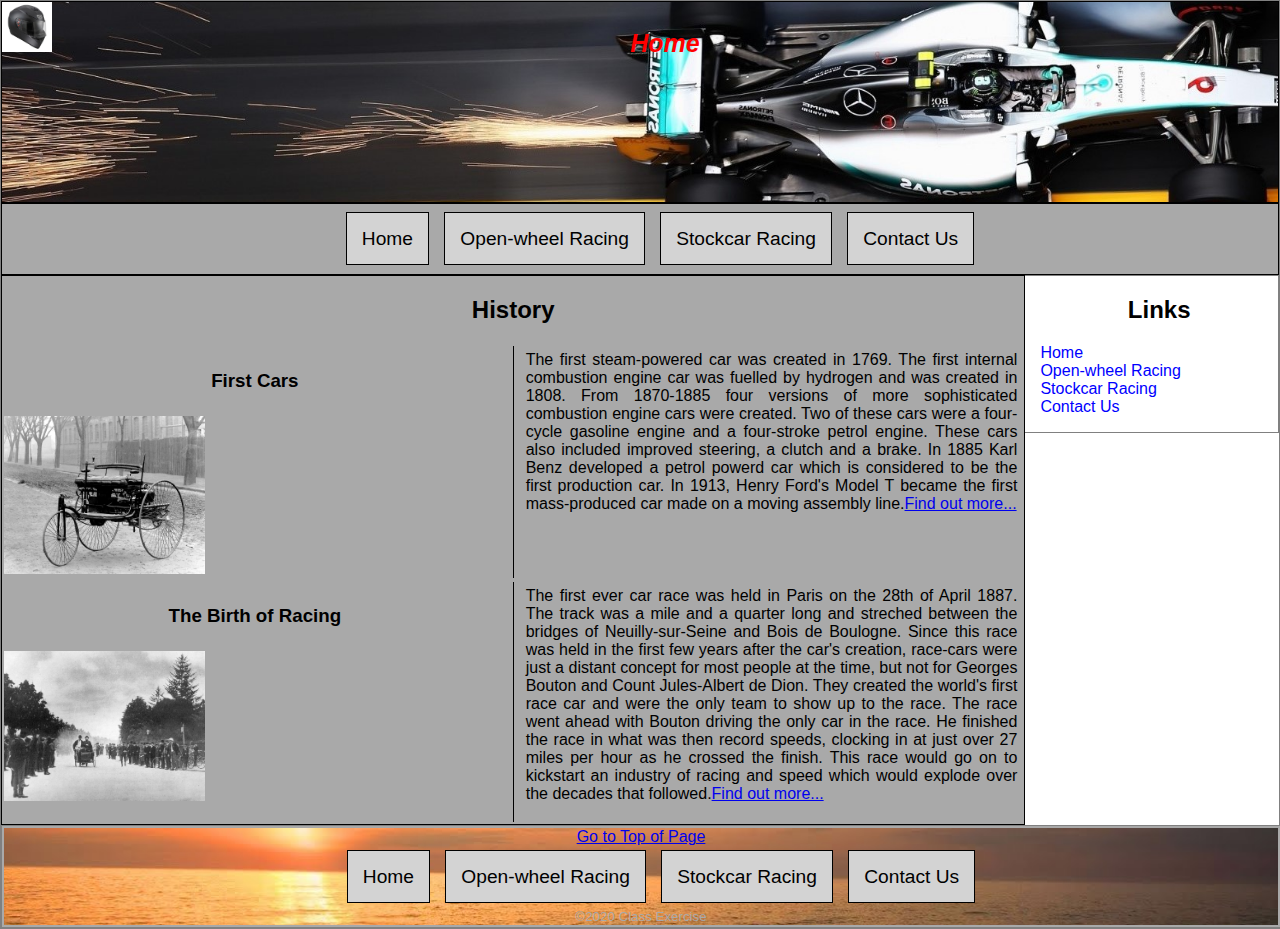
<file: index.html>
<!DOCTYPE HTML>
<!-- The following lines are comments
     Author:           Luke Sweeney
     Date created:     20/03/2020
     Page Description: Home page of Track race website
     Modified          Updated footer to include icon-->

<html lang="en">  <!--Declare the primary language for each web page-->
<head>
    <meta charset="utf-8" /> <!--8-bit character encoding capable of encoding all possible characters-->
    <meta name="description" content="Race website">
    <meta name="keywords" content="Track,Cars,Formula1,NASCAR">
    <meta name="author" content="Luke Sweeney">
    <link rel="stylesheet" type="text/css" href="styles/style.css">
    <link rel="icon" type="image/png" href="images/favicon-16x16.png" sizes="16x16" />

    <style> body {font-family: sans-serif}</style>
	<title>Race Website</title>
</head>
<body> <!--Body tag start of body section display on screen -->
    
    <header>
        <img style="float: left; height: 50px;" src="images/logo.jpg" alt="logo">       
        <h1>Home</h1>  
    </header>

    <main>
        <nav>
            <ul>
               <li id="active"><a href="index.html">Home</a></li>
               <li > <a href="formula1.html">Open-wheel Racing</a></li>
               <li > <a href="nascar.html">Stockcar Racing</a></li>
               <li> <a href="contactForm.html">Contact Us</a></li>
            </ul>
             
            
        </nav><!--Main wrapper tag that goes around your min content-->
	   
        <section id="content">
        <section><h2>History</h2></section>
        <section style="height: 300px;">
            <section class="col_detail">
                 <h3>First Cars</h3>
        <img class="image_class" src="images/1885_benz.jpg" alt="earlycar"/>
            <p>
                The first steam-powered car was created in 1769. The first internal combustion engine car was fuelled by hydrogen and was created in 1808. 
                From 1870-1885 four versions of more sophisticated combustion engine cars were created. Two of these cars were a four-cycle gasoline engine and a four-stroke petrol engine. These cars also included improved steering, a clutch and a brake.
                In 1885 Karl Benz developed a petrol powerd car which is considered to be the first production car. In 1913, Henry Ford's Model T became the first mass-produced car made on a moving assembly line.<a href ="https://www.history.com/news/who-built-the-first-automobile">Find out more...</a>
            </p>
        </section>
        <section class="col_detail">
        <h3>The Birth of Racing</h3>
            <img class="image_class" src="images/firstrace.jpg" alt="race"/>
            <p>
                The first ever car race was held in Paris on the 28th of April 1887. The track was a mile and a quarter long and streched between the bridges of Neuilly-sur-Seine and Bois de Boulogne.
                Since this race was held in the first few years after the car's creation, race-cars were just a distant concept for most people at the time, but not for Georges Bouton and Count Jules-Albert de Dion. They created the world's first race car and were the only team to show up to the race. The race went ahead with Bouton driving the only car in the race. He finished the race in what was then record speeds, clocking in at just over 27 miles per hour as he crossed the finish. This race would go on to kickstart an industry of racing and speed which would explode over the decades that followed.<a href ="https://www.thespeedzine.com/worlds-first-race-car/">Find out more...</a>
            </p>
        </section>
        </section>
        </section>
        <aside>

            <h2>Links</h2>
            <ul>
               <li><a href="index.html">Home</a></li>
               <li> <a href="formula1.html">Open-wheel Racing</a></li>
               <li> <a href="nascar.html">Stockcar Racing</a></li>
               <li> <a href="contactForm.html">Contact Us</a></li>
            </ul>
        </aside>
    </main>
	<footer>  <!-- Footer grouping of content for the bottom of the screen and will neeed css to place at the bottom -->
                <section class="backgroundImage">
        <a href="#top">Go to Top of Page</a>
		<ul>
            <li> <a href="index.html">Home</a></li>
            <li> <a href="formula1.html">Open-wheel Racing</a></li>
            <li> <a href="nascar.html">Stockcar Racing</a></li>
            <li> <a href="contactForm.html">Contact Us</a></li>
        </ul>
        <small>&copy;2020 Class Exercise</small>
        </section>
	</footer> 
</body>
</html>
</file>
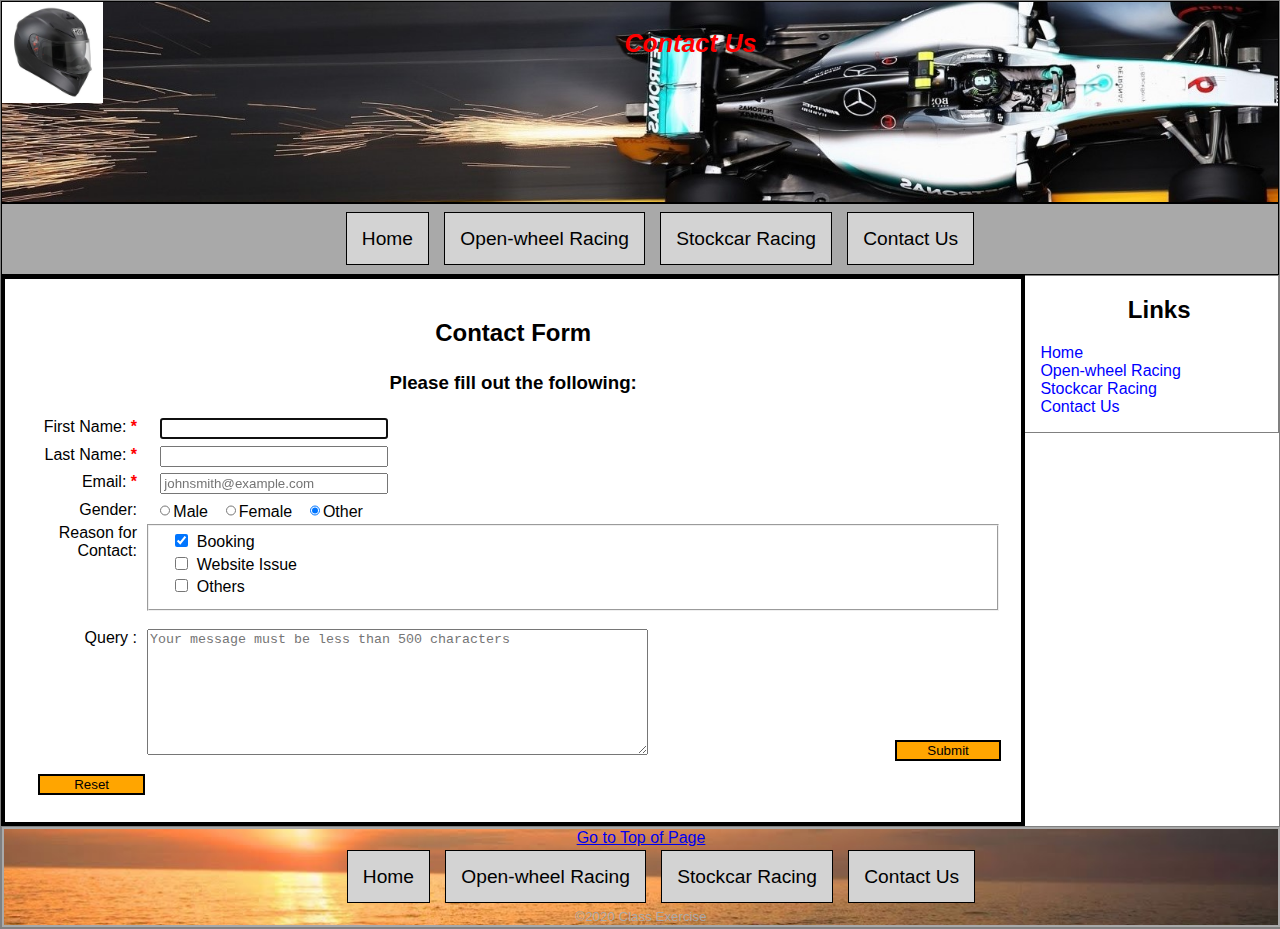
<file: contactForm.html>
<!DOCTYPE HTML>
<!--The following lines are comments
	Author: 			Luke Sweeney
	Date Created:		13/04/2020
	Page Description:	Race Website Contact page-->
	
<html lang="en">	<!--Declare the primary language for each Web page-->
<head>
	<meta charset="utf-8"/> <!--8-bit character encoding capable of encoding all possible characters-->
	<meta name="description" content="Race Webiste">
	<meta name="keywords" content="cars, bookings, Contact Us">
	<meta name="author" content="Luke Sweeney">
    <link rel="stylesheet" type="text/css" href="styles/style.css"/>
   <link rel="icon" type="image/png" href="images/favicon-16x16.png" sizes="16x16" />
	<title>Contact Us</title>
</head>
<body> <!-- Body Tag Start of Body section display on screen -->
	<header>      
        <img class="logo" src="images/logo.jpg" alt="Logo">
        <h1>Contact Us</h1>     
	</header>
	<main><!-- Main wrapper tag that goes around your main content-->
        <nav>
             <ul>
               <li id="active"><a href="index.html">Home</a></li>
               <li> <a href="formula1.html">Open-wheel Racing</a></li>
               <li> <a href="nascar.html">Stockcar Racing</a></li>
               <li> <a href="contactForm.html">Contact Us</a></li>
            </ul>
             
        </nav>
        <section id="content">
            <section class="contactForm">
                <h2>Contact Form</h2>
                <section>
                    <h3>Please fill out the following:</h3>
                    <form action="http://year1.ccpdev.me/FormTest.php" method="get">
                        <label for="first_name">First Name:<span class="required"> * </span></label>
                        <input type="text" name="first_name" id="first_name" autofocus required><br>
                        <label for="last_name">Last Name:<span class="required"> * </span></label>
                        <input type="text" name="last_name" id="last_name" required><br>
                        <label for="email">Email:<span class="required"> * </span></label>
                        <input type="email" name="email" id="email" required placeholder="johnsmith@example.com"><br>
                        
                        <label for="gender">Gender:</label>
                        <input type="radio" id="gender" value="male">Male
                        <input type="radio" id="gender" value="female">Female
                        <input type="radio" id="gender" value="other" checked>Other<br>
                        
                        <label for="internet">Reason for Contact:</label>
                        <fieldset>
                            <input type="checkbox" id="booking" value="booking" checked> Booking <br>
                            <input type="checkbox" class="marginl" id="hear" name="website"> Website Issue <br>
                            <input type="checkbox" class="marginl" id="hear" name="Add" value="Add"> Others <br>
                        </fieldset>
                        <br>
                        <label for="message">Query  :   </label>
                        <textarea cols="60" rows="8" id="message" name="message" placeholder="Your message must be less than 500 characters" data-maxlength="500"></textarea>
                        <input type="submit" name="submit" id="button" value="Submit">
                        <input type="reset" name="reset" id="reset">
                    </form>
                </section>
            </section>
        </section>         
        <aside>
            <h2>Links</h2>
            <ul>
               <li><a href="index.html">Home</a></li>
               <li> <a href="formula1.html">Open-wheel Racing</a></li>
               <li> <a href="nascar.html">Stockcar Racing</a></li>
               <li> <a href="contactForm.html">Contact Us</a></li>
            </ul>
        </aside>
	</main>
	<footer>  <!-- Footer grouping of content for the bottom of the screen and will neeed css to place at the bottom -->
                <section class="backgroundImage">
        <a href="#top">Go to Top of Page</a>
		<ul>
            <li> <a href="index.html">Home</a></li>
            <li> <a href="formula1.html">Open-wheel Racing</a></li>
            <li> <a href="nascar.html">Stockcar Racing</a></li>
            <li> <a href="contactForm.html">Contact Us</a></li>
        </ul>
        <small>&copy;2020 Class Exercise</small>
        </section>
	</footer>    
</body>
</html>
</file>
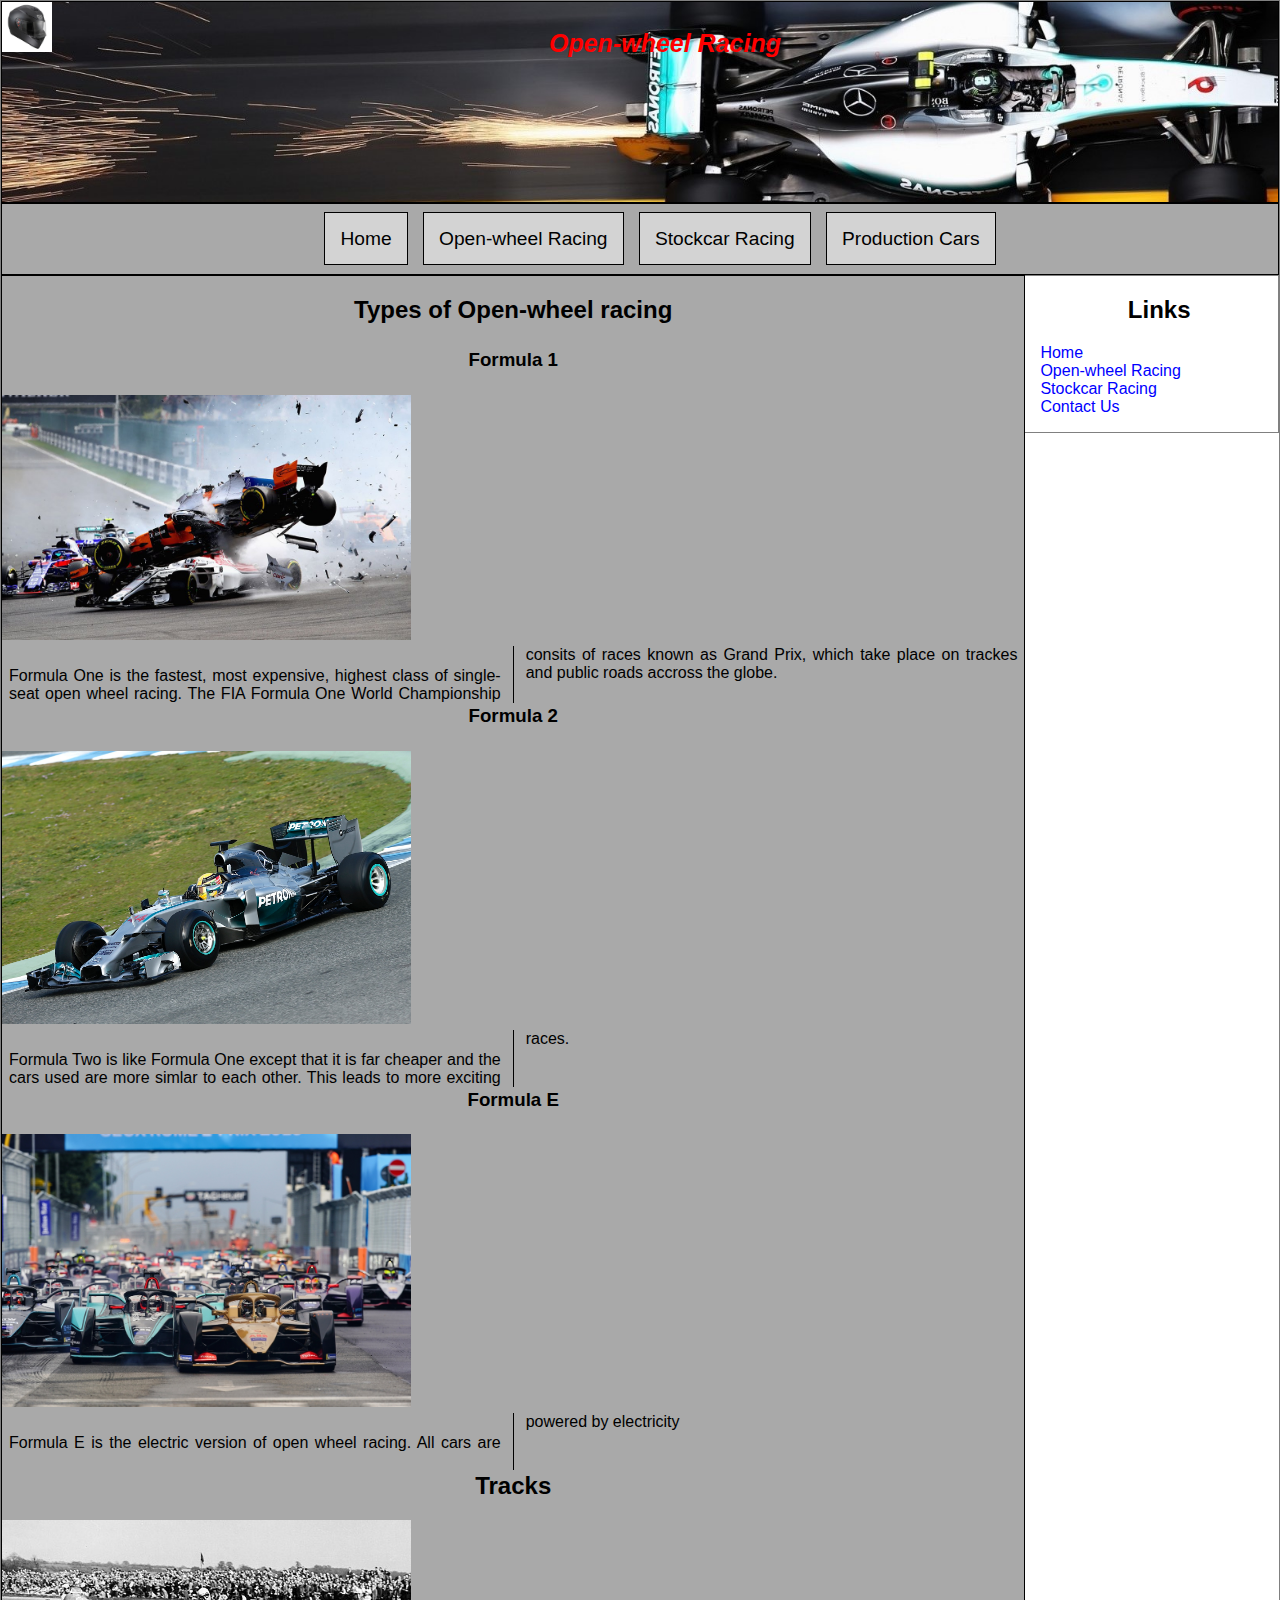
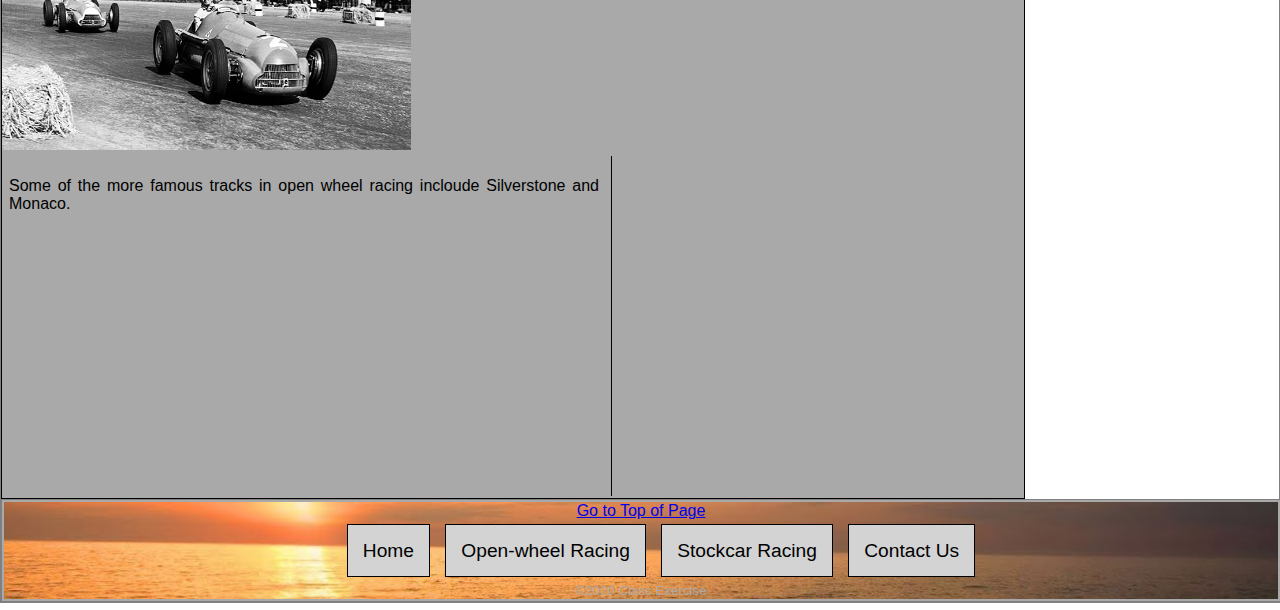
<file: formula1.html>
<!DOCTYPE HTML>
<!-- The following lines are comments
     Author:           Luke Sweeney
     Date created:     15/04/2020
     Page Description: Race Website page on NASCAR
     Modified          Updated footer to include icon-->

<html lang="en">  <!--Declare the primary language for each web page-->
<head>
    <meta charset="utf-8" /> <!--8-bit character encoding capable of encoding all possible characters-->
    <meta name="description" content="Race Website">
    <meta name="keywords" content="Cars,racing,Formula 2,Formula E, Formula 1,speed, IndyCars">
    <meta name="author" content="Luke Sweeney">
    <link rel="stylesheet" type="text/css" href="styles/style.css">
    <link rel="icon" type="image/png" href="images/favicon-16x16.png" sizes="16x16" />
    <style> body {font-family: sans-serif}</style>
	<title>Race Website</title>
</head>
<body> <!--Body tag start of body section display on screen -->
    
    <header>
        <img style="float: left; height: 50px;" src="images/logo.jpg" alt="logo">  
        <h1>Open-wheel Racing</h1>     
    </header>

    <main>
        <nav>
            <ul>
               <li id="active"><a href="index.html">Home</a></li>
               <li> <a href="formula1.html">Open-wheel Racing</a></li>
               <li> <a href="nascar.html">Stockcar Racing</a></li>
               <li> <a href="contactForm.html">Production Cars</a></li>
            </ul>
             
            
        </nav><!--Main wrapper tag that goes around your min content-->
	   
        <section id="content">
        
        <h2>Types of Open-wheel racing</h2>
        <h3>Formula 1</h3>
        <section style="height: 300px;">
        <img class="image_class" src="images/formula1.jpg" alt="f1"/>
        <section class="col_detail">
            <p> Formula One is the fastest, most expensive, highest class of single-seat open   wheel racing. The FIA Formula One World Championship consits of races known as Grand Prix, which take place on trackes and public roads accross the globe.</p>
        </section>
            
        <h3>Formula 2</h3>
      
        <img class="image_class" src="images/formula-2.jpg" alt="F2"/>
        <section class="col_detail">
            <p> Formula Two is like Formula One except that it is far cheaper and the cars used are more simlar to each other. This leads to more exciting races. </p>
        </section>
            
        <h3>Formula E</h3>
        <img class="image_class" src="images/formula-e.jpg" alt="FE"/>
        <section class="col_detail">
            <p> Formula E is the electric version of open wheel racing. All cars are powered by electricity </p>
        </section>
            <section></section>
        <h2>Tracks</h2>
        
        <img class="image_class" src="images/1950_silverstone.jpg" alt="silverstone"/>
        <section class="col_detail">
            <p>Some of the more famous tracks in open wheel racing incloude Silverstone and Monaco. </p>
            <iframe src="https://www.google.com/maps/embed?pb=!1m14!1m12!1m3!1d9980.59372947119!2d7.424198489070544!3d43.735969820875205!2m3!1f0!2f0!3f0!3m2!1i1024!2i768!4f13.1!5e0!3m2!1sen!2sie!4v1587937546216!5m2!1sen!2sie" width="600" height="450" style="border:0;" allowfullscreen="" aria-hidden="false" tabindex="0"></iframe>
        </section>
        </section>            
        </section>
        <aside>
            <h2>Links</h2>
            <ul>
               <li><a href="index.html">Home</a></li>
               <li> <a href="formula1.html">Open-wheel Racing</a></li>
               <li> <a href="nascar.html">Stockcar Racing</a></li>
               <li> <a href="contactForm.html">Contact Us</a></li>
            </ul>
        </aside>
	</main>
	<footer>  <!-- Footer grouping of content for the bottom of the screen and will neeed css to place at the bottom -->
                <section class="backgroundImage">
        <a href="#top">Go to Top of Page</a>
		<ul>
            <li> <a href="index.html">Home</a></li>
            <li> <a href="formula1.html">Open-wheel Racing</a></li>
            <li> <a href="nascar.html">Stockcar Racing</a></li>
            <li> <a href="contactForm.html">Contact Us</a></li>
        </ul>
        <small>&copy;2020 Class Exercise</small>
        </section>
	</footer>   
</body>
</html>
</file>
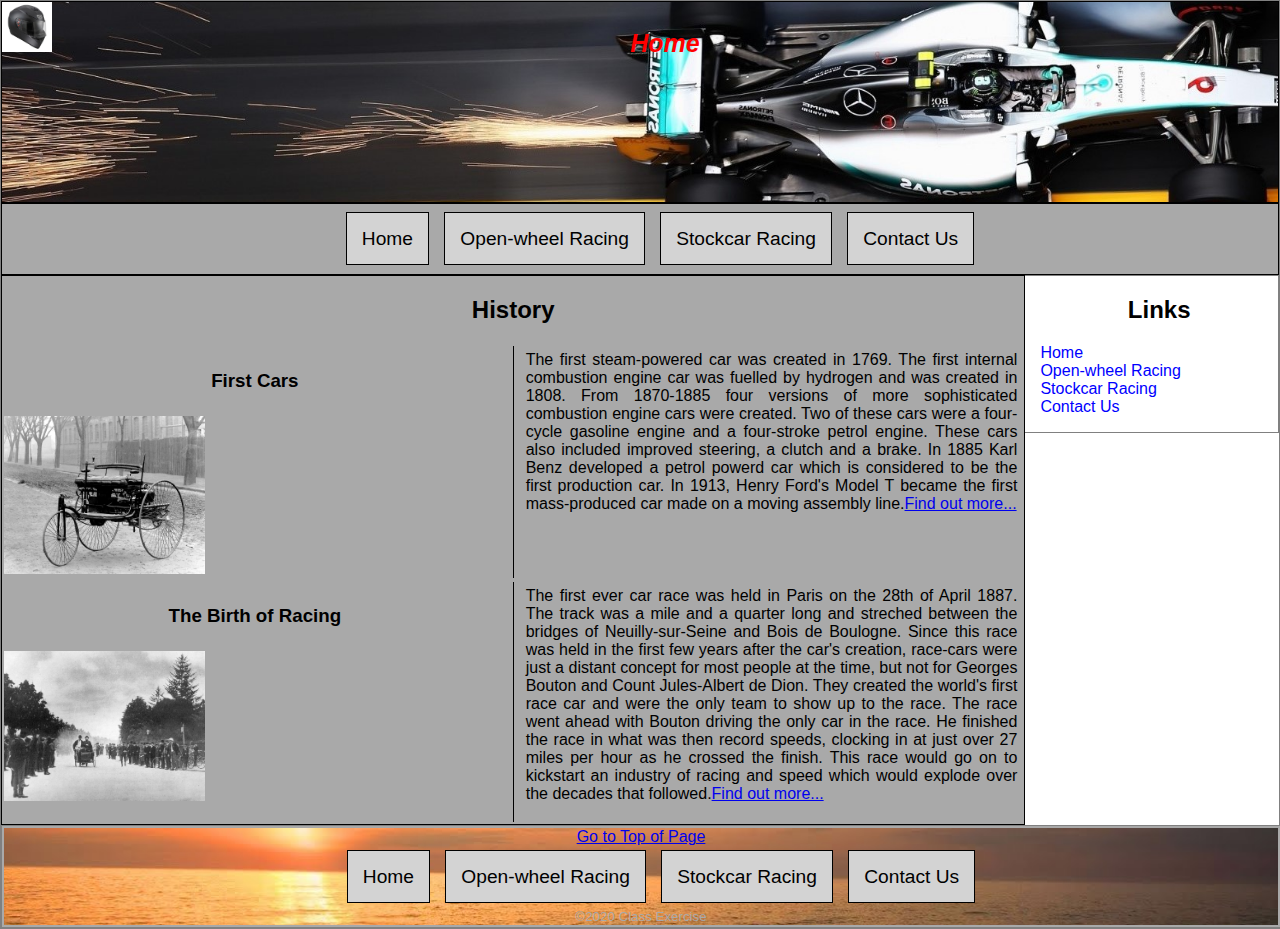
<file: home.html>
<!DOCTYPE HTML>
<!-- The following lines are comments
     Author:           Luke Sweeney
     Date created:     20/03/2020
     Page Description: Home page of Track race website
     Modified          Updated footer to include icon-->

<html lang="en">  <!--Declare the primary language for each web page-->
<head>
    <meta charset="utf-8" /> <!--8-bit character encoding capable of encoding all possible characters-->
    <meta name="description" content="Race website">
    <meta name="keywords" content="Track,Cars,Formula1,NASCAR">
    <meta name="author" content="Luke Sweeney">
    <link rel="stylesheet" type="text/css" href="styles/style.css">
    <link rel="icon" type="image/png" href="images/favicon-16x16.png" sizes="16x16" />

    <style> body {font-family: sans-serif}</style>
	<title>Race Website</title>
</head>
<body> <!--Body tag start of body section display on screen -->
    
    <header>
        <img style="float: left; height: 50px;" src="images/logo.jpg" alt="logo">       
        <h1>Home</h1>  
    </header>

    <main>
        <nav>
            <ul>
               <li id="active"><a href="home.html">Home</a></li>
               <li > <a href="formula1.html">Open-wheel Racing</a></li>
               <li > <a href="nascar.html">Stockcar Racing</a></li>
               <li> <a href="contactForm.html">Contact Us</a></li>
            </ul>
             
            
        </nav><!--Main wrapper tag that goes around your min content-->
	   
        <section id="content">
        <section><h2>History</h2></section>
        <section style="height: 300px;">
            <section class="col_detail">
                 <h3>First Cars</h3>
        <img class="image_class" src="images/1885_benz.jpg" alt="earlycar"/>
            <p>
                The first steam-powered car was created in 1769. The first internal combustion engine car was fuelled by hydrogen and was created in 1808. 
                From 1870-1885 four versions of more sophisticated combustion engine cars were created. Two of these cars were a four-cycle gasoline engine and a four-stroke petrol engine. These cars also included improved steering, a clutch and a brake.
                In 1885 Karl Benz developed a petrol powerd car which is considered to be the first production car. In 1913, Henry Ford's Model T became the first mass-produced car made on a moving assembly line.<a href ="https://www.history.com/news/who-built-the-first-automobile">Find out more...</a>
            </p>
        </section>
        <section class="col_detail">
        <h3>The Birth of Racing</h3>
            <img class="image_class" src="images/firstrace.jpg" alt="race"/>
            <p>
                The first ever car race was held in Paris on the 28th of April 1887. The track was a mile and a quarter long and streched between the bridges of Neuilly-sur-Seine and Bois de Boulogne.
                Since this race was held in the first few years after the car's creation, race-cars were just a distant concept for most people at the time, but not for Georges Bouton and Count Jules-Albert de Dion. They created the world's first race car and were the only team to show up to the race. The race went ahead with Bouton driving the only car in the race. He finished the race in what was then record speeds, clocking in at just over 27 miles per hour as he crossed the finish. This race would go on to kickstart an industry of racing and speed which would explode over the decades that followed.<a href ="https://www.thespeedzine.com/worlds-first-race-car/">Find out more...</a>
            </p>
        </section>
        </section>
        </section>
        <aside>

            <h2>Links</h2>
            <ul>
               <li><a href="home.html">Home</a></li>
               <li> <a href="formula1.html">Open-wheel Racing</a></li>
               <li> <a href="nascar.html">Stockcar Racing</a></li>
               <li> <a href="contactForm.html">Contact Us</a></li>
            </ul>
        </aside>
    </main>
	<footer>  <!-- Footer grouping of content for the bottom of the screen and will neeed css to place at the bottom -->
                <section class="backgroundImage">
        <a href="#top">Go to Top of Page</a>
		<ul>
            <li> <a href="home.html">Home</a></li>
            <li> <a href="formula1.html">Open-wheel Racing</a></li>
            <li> <a href="nascar.html">Stockcar Racing</a></li>
            <li> <a href="contactForm.html">Contact Us</a></li>
        </ul>
        <small>&copy;2020 Class Exercise</small>
        </section>
	</footer> 
</body>
</html>
</file>
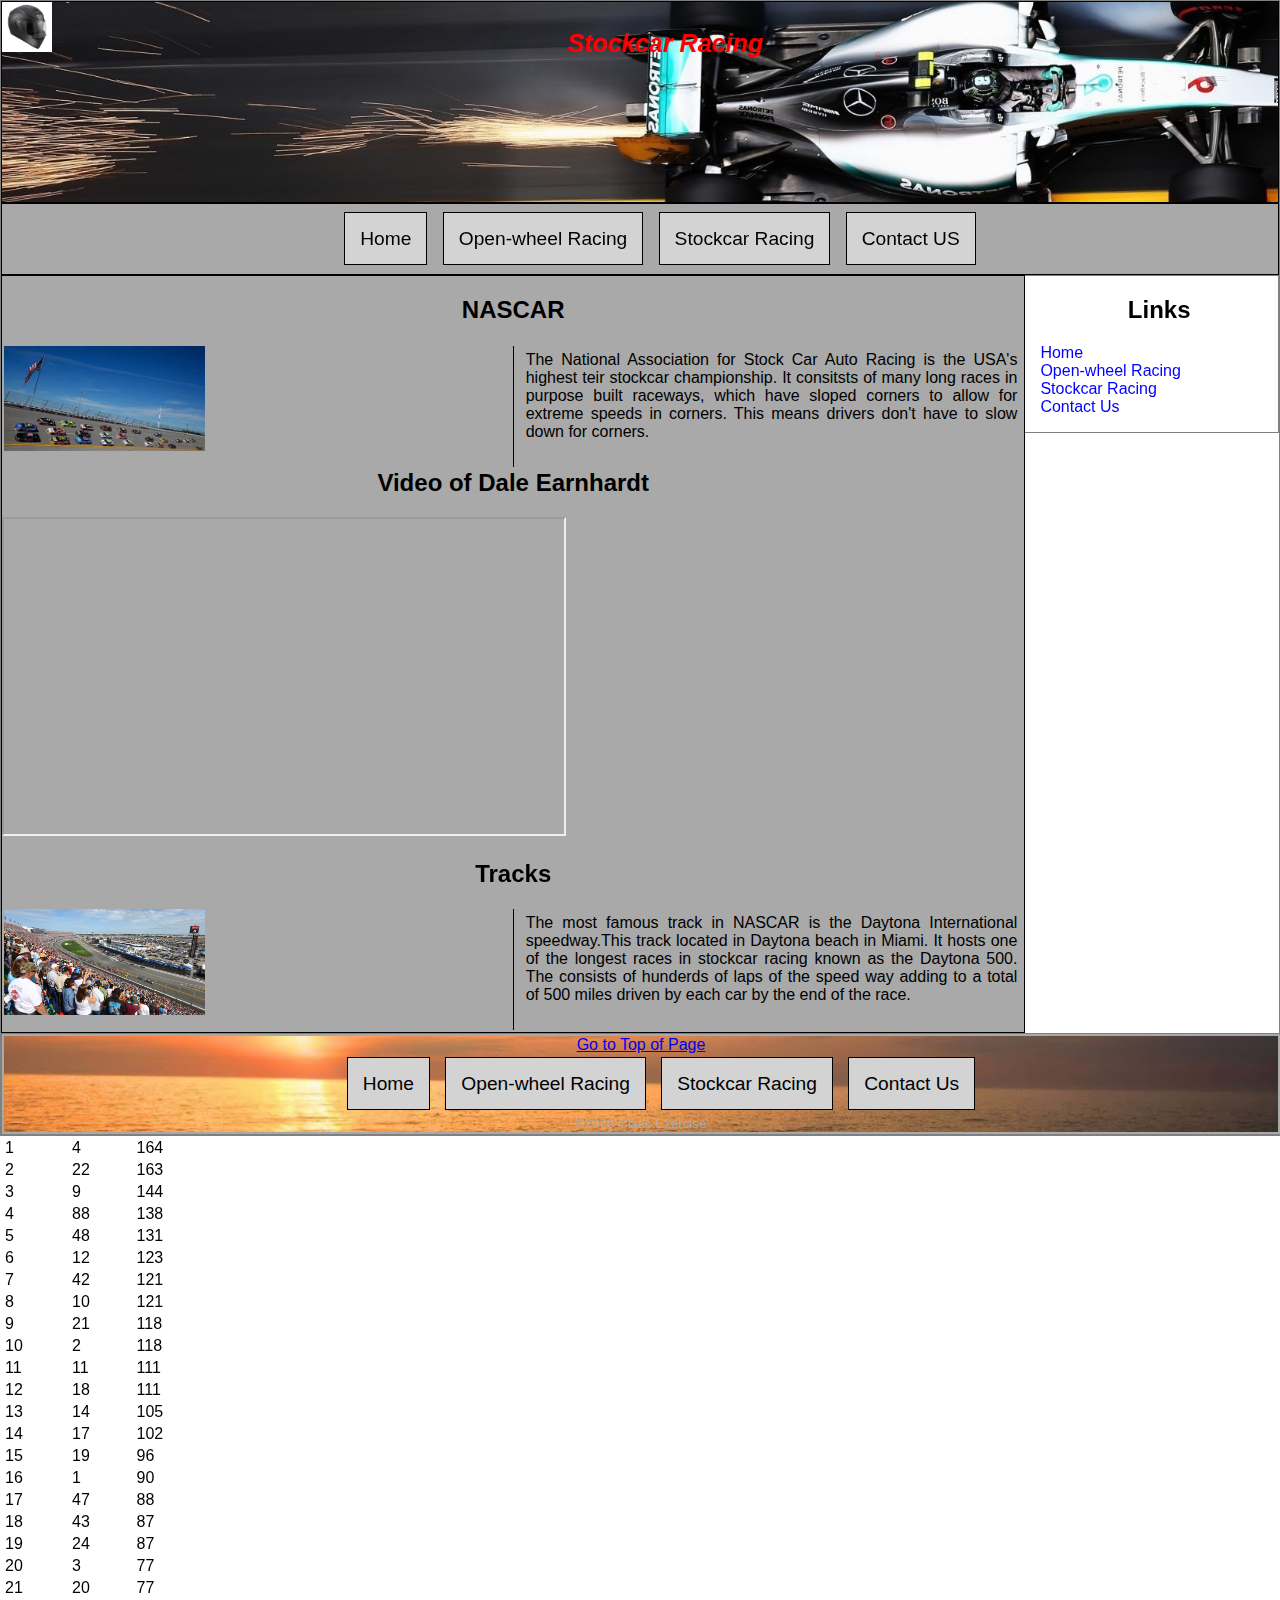
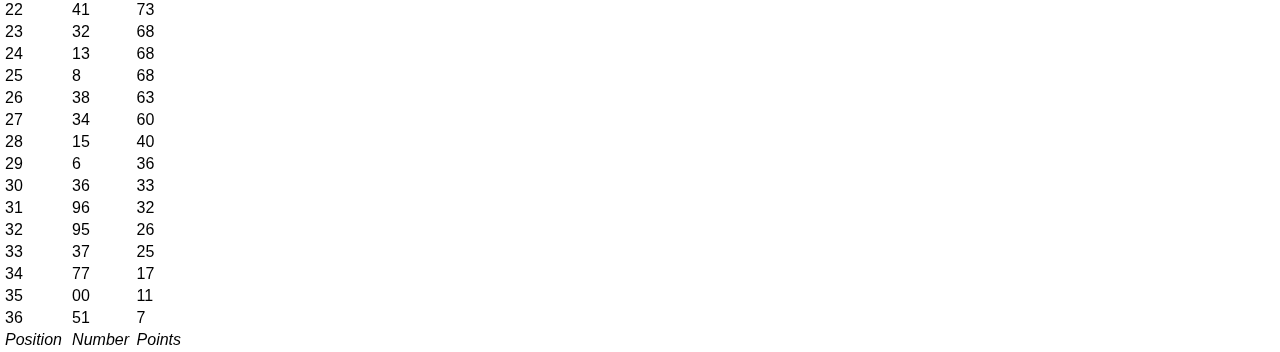
<file: nascar.html>
<!DOCTYPE HTML>
<!-- The following lines are comments
     Author:           Luke Sweeney
     Date created:     25/03/2020
     Page Description: Race Website page on NASCAR 
     Modified          Updated footer to include icon-->

<html lang="en">  <!--Declare the primary language for each web page-->
<head>
    <meta charset="utf-8" /> <!--8-bit character encoding capable of encoding all possible characters-->
    <meta name="description" content="Race Website">
    <meta name="keywords" content="Cars,racing,NASCAR,stockcar,speed,Daytona">
    <meta name="author" content="Luke Sweeney">
    <link rel="stylesheet" type="text/css" href="styles/style.css">
    <link rel="icon" type="image/png" href="images/favicon-16x16.png" sizes="16x16" />
    <style> body {font-family: sans-serif}</style>
	<title>Race Website</title>
</head>
<body> <!--Body tag start of body section display on screen -->
    
    <header>
        <img style="float: left; height: 50px;" src="images/logo.jpg" alt="logo">
        <h1>Stockcar Racing</h1>
    </header>

    <main>
        <nav>
            <ul>
               <li id="active"><a href="index.html">Home</a></li>
               <li> <a href="formula1.html">Open-wheel Racing</a></li>
               <li> <a href="nascar.html">Stockcar Racing</a></li>
               <li> <a href="contactForm.html">Contact US</a></li>
            </ul>
             
            
        </nav><!--Main wrapper tag that goes around your min content-->
	   
        <section id="content">
    
        <h2>NASCAR</h2>
        <section style="height: 300px;">
        <section class="col_detail">
        <img class="image_class" src="images/nascar2.jpg" alt="corner"/>
            <p> The National Association for Stock Car Auto Racing is the USA's highest teir stockcar championship. It consitsts of many long races in purpose built raceways, which have sloped corners to allow for extreme speeds in corners. This means drivers don't have to slow down for corners.</p>
        </section>
        <section class="video">
        <h2> Video of Dale Earnhardt</h2>
            <iframe width="560" height="315" src="https://www.youtube.com/watch?v=IxTAJNifDAI" allow="accelerometer; autoplay; encrypted-media; gyroscope; picture-in-picture" allowfullscreen></iframe>   
        </section>
        <h2>Tracks</h2>
        <section class="col_detail">
        <img class="image_class" src="images/daytona.jpg" alt="daytona"/>
            <p>The most famous track in NASCAR is the Daytona International speedway.This track located in Daytona beach in Miami. It hosts one of the longest races in stockcar racing known as the Daytona 500. The consists of hunderds of laps of the speed way adding to a total of 500 miles driven by each car by the end of the race.

        </section>
        
        <h3>Tracks Table</h3>
        <section class="overflow-x:auto;">
            <table>
                <caption>Table 1-1: NASCAR Standings</caption>
                <thead><tr><th>Position</th><th>Number </th><th>Points</th></tr></thead>
                <tbody>
                    <tr><td>1</td> <td>4</td> <td>164</td></tr>
                    <tr><td>2</td> <td>22</td> <td>163</td></tr>
                    <tr><td>3</td> <td>9</td> <td>144</td></tr>
                    <tr><td>4</td> <td>88</td> <td>138</td></tr>
                    <tr><td>5</td> <td>48</td> <td>131</td></tr>
                    <tr><td>6</td> <td>12</td> <td>123</td></tr>
                    <tr><td>7</td> <td>42</td> <td>121</td></tr>
                    <tr><td>8</td> <td>10</td> <td>121</td></tr>
                    <tr><td>9</td> <td>21</td> <td>118</td></tr>
                    <tr><td>10</td> <td>2</td> <td>118</td></tr>
                    <tr><td>11</td> <td>11</td> <td>111</td></tr>
                    <tr><td>12</td> <td>18</td> <td>111</td></tr>
                    <tr><td>13</td> <td>14</td> <td>105</td></tr>
                    <tr><td>14</td> <td>17</td> <td>102</td></tr>
                    <tr><td>15</td> <td>19</td> <td>96</td></tr>
                    <tr><td>16</td> <td>1</td> <td>90</td></tr>
                    <tr><td>17</td> <td>47</td> <td>88</td></tr>
                    <tr><td>18</td> <td>43</td> <td>87</td></tr>
                    <tr><td>19</td> <td>24</td> <td>87</td></tr>
                    <tr><td>20</td> <td>3</td> <td>77</td></tr>
                    <tr><td>21</td> <td>20</td> <td>77</td></tr>
                    <tr><td>22</td> <td>41</td> <td>73</td></tr>
                    <tr><td>23</td> <td>32</td> <td>68</td></tr>
                    <tr><td>24</td> <td>13</td> <td>68</td></tr>
                    <tr><td>25</td> <td>8</td> <td>68</td></tr>
                    <tr><td>26</td> <td>38</td> <td>63</td></tr>
                    <tr><td>27</td> <td>34</td> <td>60</td></tr>
                    <tr><td>28</td> <td>15</td> <td>40</td></tr>
                    <tr><td>29</td> <td>6</td> <td>36</td></tr>
                    <tr><td>30</td> <td>36</td> <td>33</td></tr>
                    <tr><td>31</td> <td>96</td> <td>32</td></tr>
                    <tr><td>32</td> <td>95</td> <td>26</td></tr>
                    <tr><td>33</td> <td>37</td> <td>25</td></tr>
                    <tr><td>34</td> <td>77</td> <td>17</td></tr>
                    <tr><td>35</td> <td>00</td> <td>11</td></tr>
                    <tr><td>36</td> <td>51</td> <td>7</td></tr>
                </tbody>
                <tfoot><tr><td><i>Position</i></td><td><i>Number</i></td><td><i>Points</i></td></tr></tfoot>
            </table>
        </section> 
            
        </section></section>
        <aside>
            <h2>Links</h2>
            <ul>
               <li><a href="index.html">Home</a></li>
               <li> <a href="formula1.html">Open-wheel Racing</a></li>
               <li> <a href="nascar.html">Stockcar Racing</a></li>
               <li> <a href="contactForm.html">Contact Us</a></li>
            </ul>
        </aside>
	</main>
	<footer>  <!-- Footer grouping of content for the bottom of the screen and will neeed css to place at the bottom -->
                <section class="backgroundImage">
        <a href="#top">Go to Top of Page</a>
		<ul>
            <li> <a href="index.html">Home</a></li>
            <li> <a href="formula1.html">Open-wheel Racing</a></li>
            <li> <a href="nascar.html">Stockcar Racing</a></li>
            <li> <a href="contactForm.html">Contact Us</a></li>
        </ul>
        <small>&copy;2020 Class Exercise</small>
        </section>
	</footer>   
</body>
</html>
</file>
<file: styles/style.css>
header {
    background-image: url(../images/header.jpg);
    background-repeat: no-repeat;
    background-size: cover;
    height: 200px;
    color: black;
    border: .5px solid black; 
}
#content {   
    float: left;
    width: 80%;
    margin-right: 15px;
    border: .5px solid black;
    background-color: darkgrey;
    color: black;
    text-align: justify;
    font-family: sans-serif;
}
nav {
    background-color: darkgrey;
    padding: 5px;
    border: .5px solid black;
}
nav ul {
    text-align: center;
    font-size: 1.2em;
}
nav ul li {
    list-style-type: none;
    background-color: lightgrey;
    display: inline;
    padding: 15px;
    margin: 5px;
    border: 1px solid black;   
}
nav ul li:hover{
    background-color: gray;
}
nav ul li a {
    color: black;
    text-decoration: none;
    height: 200px;   
}
aside{
    border: 1px solid grey;
    background-color: white;
}
aside ul li{
    list-style-type: none;
    color: black;   
}
aside ul li a{
    color: blue;
    text-decoration: none;
}
.col_detail{
    float: left;
    column-count: 2;
    column-rule: 1px solid black;
    column-gap: 15px;
    max-height: 340px;
    padding: 2px;
}
.image_class{
    float: none;
    width: 40%;
}
footer {
    clear: both;
    border: 1px solid grey;
    padding: 0;
    margin: 0;
    position: relative;
    bottom: 0px;
    width: 100%;
    background-color: darkgrey;    
    text-align: center;
    text-decoration: none;
    color: white;
}
footer ul{
    text-align: center;
    font-size: 1.2em;
}
footer ul li{
    list-style-type: none;
    background-color: lightgrey;
    display: inline;
    padding: 15px;
    margin: 5px; 
    border: 1px solid black; 
}
footer ul li a{
    color: black;
    text-decoration: none;
    height: 200px;
}
.frontimage{
    width: 95%;
    height: 250px;
    float: left;
    padding: 5px;
}
body{
    background-color: white;
    border: 1px solid grey;
    margin: 0px;
    font-family: sans-serif;
}
footer ul li:hover{
    background-color: gray;
}
#active:hover {
    background-color: grey;
}
h1 {
    text-align: center;
    color: red;
}
h2 {
    text-align: center;   
}
.logo {
    float: left;
    height: 101px;
}
p {
    padding: 5px;
    text-align: justify;
}
.required {
    font-weight: bold;
    color: red;
}
.contactForm {
    margin-left: 0px;
    margin-right: 0px;
    padding: 20px;
    border: solid black;
    background: white;
    min-height: 500px;
}
#button {
    margin-left: 138px;
    margin-top: .5em;
    width: 8em;
    background-color: orange;
    border: 2px solid black;
}
#reset {
    margin-top: .5em;
    width: 8em;
    background-color: orange;
    border: 2px solid black;
}
label {
    float: left;
    width: 112px;
    padding-right: 10px;
    text-align: right;
}
input {
    margin-left: 1em;
    margin-bottom: .5em;
    width: 220px;
}
header h1 {
    position: relative;
    top: 10px;
    font-style: italic;
    text-align: center;
    font-size: 25px;
}
input[type="radio"]{
    width: 10px;
}
input[type="checkbox"]{
    width: 15px;
}
em {
    font-style: italic;
    color: black;
}
.homeHeader {
    float: right;
}
h3 {
    padding: 5px;
    text-align: center;
}
.backgroundImage{
    background-image: url(../images/background.jpg);
    background-size: cover;
    color: darkgray;
    margin: 2px;
}

.overflow-x:auto; {
    width: 100%;
    border: 1px solid black;
    border border-collapse: collapse;
    font-size: 20px;
    margin: 20px;
}
</file>
